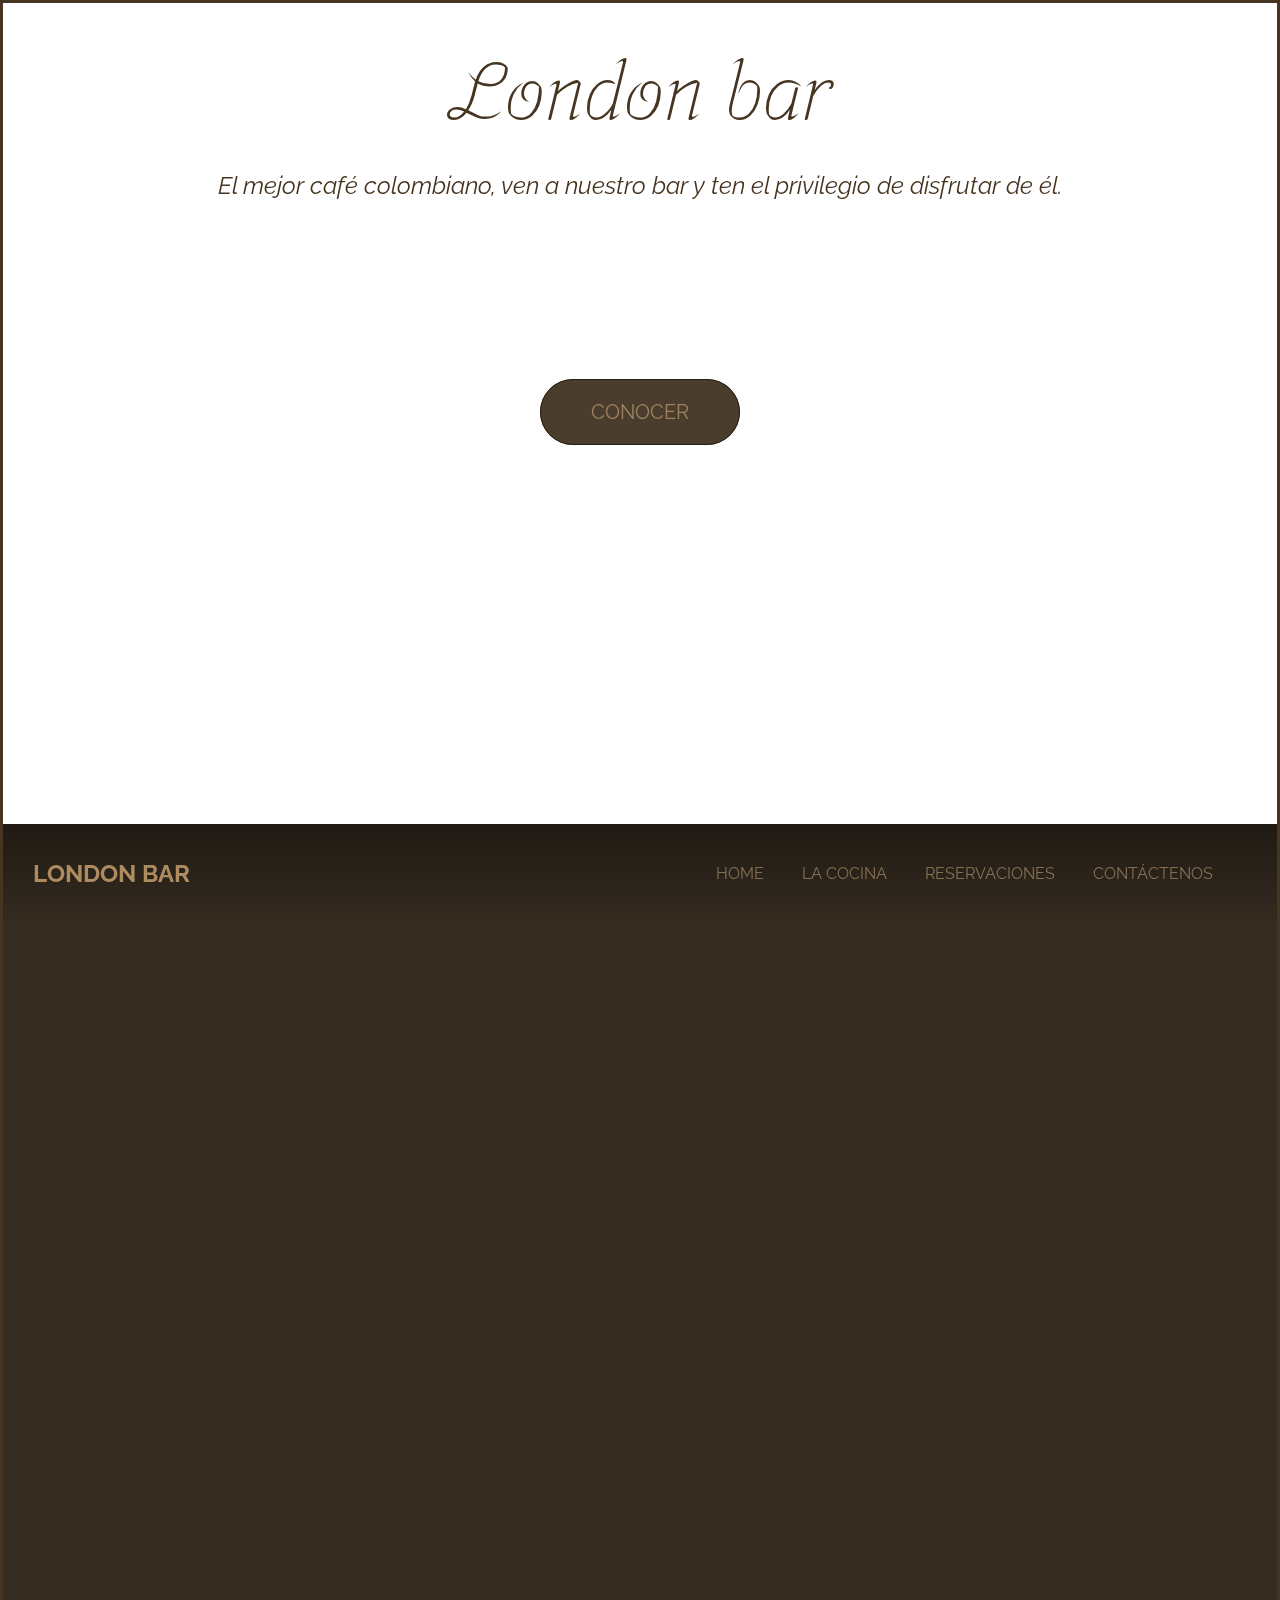
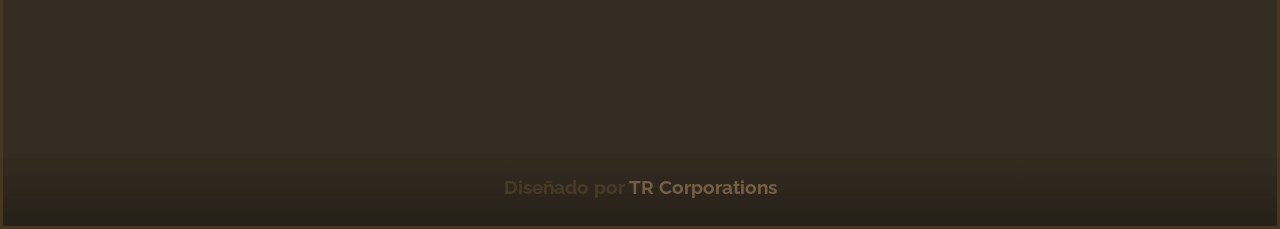
<file: index.html>
<!DOCTYPE html>
<html lang="en">

<head>
    <meta charset="UTF-8">
    <meta name="viewport" content="width=device-width, initial-scale=1.0">
    <meta http-equiv="X-UA-Compatible" content="ie=edge">
    <title>London bar</title>
    <link rel="stylesheet" href="main.css">
    <link href="https://fonts.googleapis.com/css?family=Raleway:400,400i|Srisakdi:400,700" rel="stylesheet">
    <link rel="stylesheet" href="https://use.fontawesome.com/releases/v5.8.1/css/all.css" integrity="sha384-50oBUHEmvpQ+1lW4y57PTFmhCaXp0ML5d60M1M7uH2+nqUivzIebhndOJK28anvf" crossorigin="anonymous">
</head>

<body>

    <section id="sec0">
    </section>

    <div class="raleway1">
        <section id="sec1">
            <div class="header">
                <h1 class="srisakdi title">London bar</h1>
                <h2 class="raleway subtitle">El mejor café colombiano, ven a nuestro bar y ten el privilegio de disfrutar de él.</h2>
            </div>

            <div class="container">
                <a href="#sec2" class="scrolling-down-buttom">CONOCER</a>
            </div>
        </section>

        <section id="sec2">
            <div class="header1">
                <div class="content">
                    <h2 class="logo">London bar</h2>
                    <input type="checkbox" id="chk">
                    <label for="chk" class="show-menu-btn">
                            <i class="fas fa-ellipsis-h"></i>
                    </label>

                    <ul class="menu">
                        <a href="#sec1" id="a">Home</a>
                        <a href="" id="a">La cocina</a>
                        <a href="" id="a">Reservaciones</a>
                        <a href="contáctenos.html" id="a">Contáctenos</a>

                        <label for="chk" class="hide-menu-btn">
                                <i class="fas fa-times chk-space"></i>
                        </label>
                    </ul>
                </div>
            </div>
        </section>

        <footer>

            <section>
                <div class="bar-filling">
                    <div class="sub-bar-filling">
                        <section id="sec3">
                            <nav>
                                <a href="#sec1" class="hidden-scrolling-up-buttom-space scrolling-up-buttom fas fa-arrow-up scrolling-up-buttom-position"></a>
                                <a href="#sec1" class="scrolling-up-buttom-space scrolling-up-buttom fas fa-arrow-up scrolling-up-buttom-position"></a>
                            </nav>
                        </section>
                        <div class="designer-info designer-info-position">
                            <h3 Style="text-align:center">Diseñado por <a href="" class="designer-link">TR Corporations</a>
                            </h3>
                        </div>
                    </div>
            </section>

        </footer>

        </div>
</body>

</html>
</file>
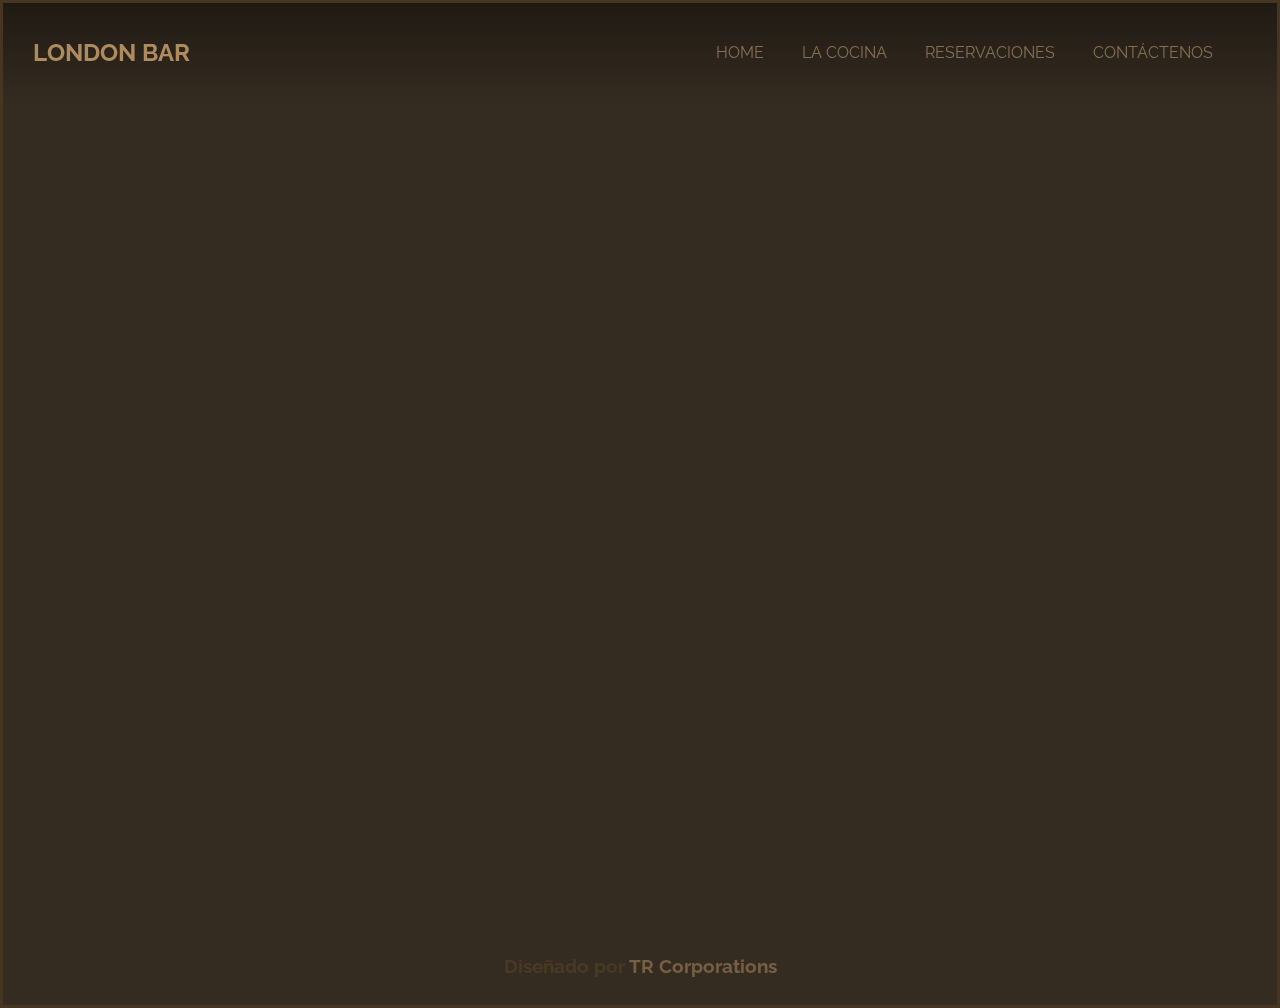
<file: alert.html>
<!DOCTYPE html>
<html lang="en">

<head>
    <meta charset="UTF-8">
    <meta name="viewport" content="width=device-width, initial-scale=1.0">
    <meta http-equiv="X-UA-Compatible" content="ie=edge">
    <title>London bar</title>
    <link rel="stylesheet" href="main.css">
    <link href="https://fonts.googleapis.com/css?family=Raleway:400,400i|Srisakdi:400,700" rel="stylesheet">
    <link rel="stylesheet" href="https://use.fontawesome.com/releases/v5.8.1/css/all.css" integrity="sha384-50oBUHEmvpQ+1lW4y57PTFmhCaXp0ML5d60M1M7uH2+nqUivzIebhndOJK28anvf" crossorigin="anonymous">
</head>

<body>

    <div class="raleway1">
        <section id="sec0">
        </section>

        <section id="sec2">
            <div class="header1">
                <h2 class="logo">London bar</h2>

                <ul class="menu">
                    <a href="Index.html" id="a">Home</a>
                    <a href="" id="a">La cocina</a>
                    <a href="" id="a">Reservaciones</a>
                    <a href="" id="a">Contáctenos</a>
                </ul>
            </div>
        </section>

        <footer>

            <section>
                <div class="bar-filling">
                    <section id="sec3">
                        <nav>
                            <a href="#sec1" class="hidden-scrolling-up-buttom-space scrolling-up-buttom fas fa-arrow-up scrolling-up-buttom-position"></a>
                            <a href="#sec1" class="scrolling-up-buttom-space scrolling-up-buttom fas fa-arrow-up scrolling-up-buttom-position"></a>
                        </nav>
                    </section>
                    <div class="designer-info designer-info-position">
                        <h3 Style="text-align:center">Diseñado por <a href="" class="designer-link">TR Corporations</a>
                        </h3>
                    </div>
                </div>
            </section>

        </footer>
    </div>

</body>

</html>
</file>
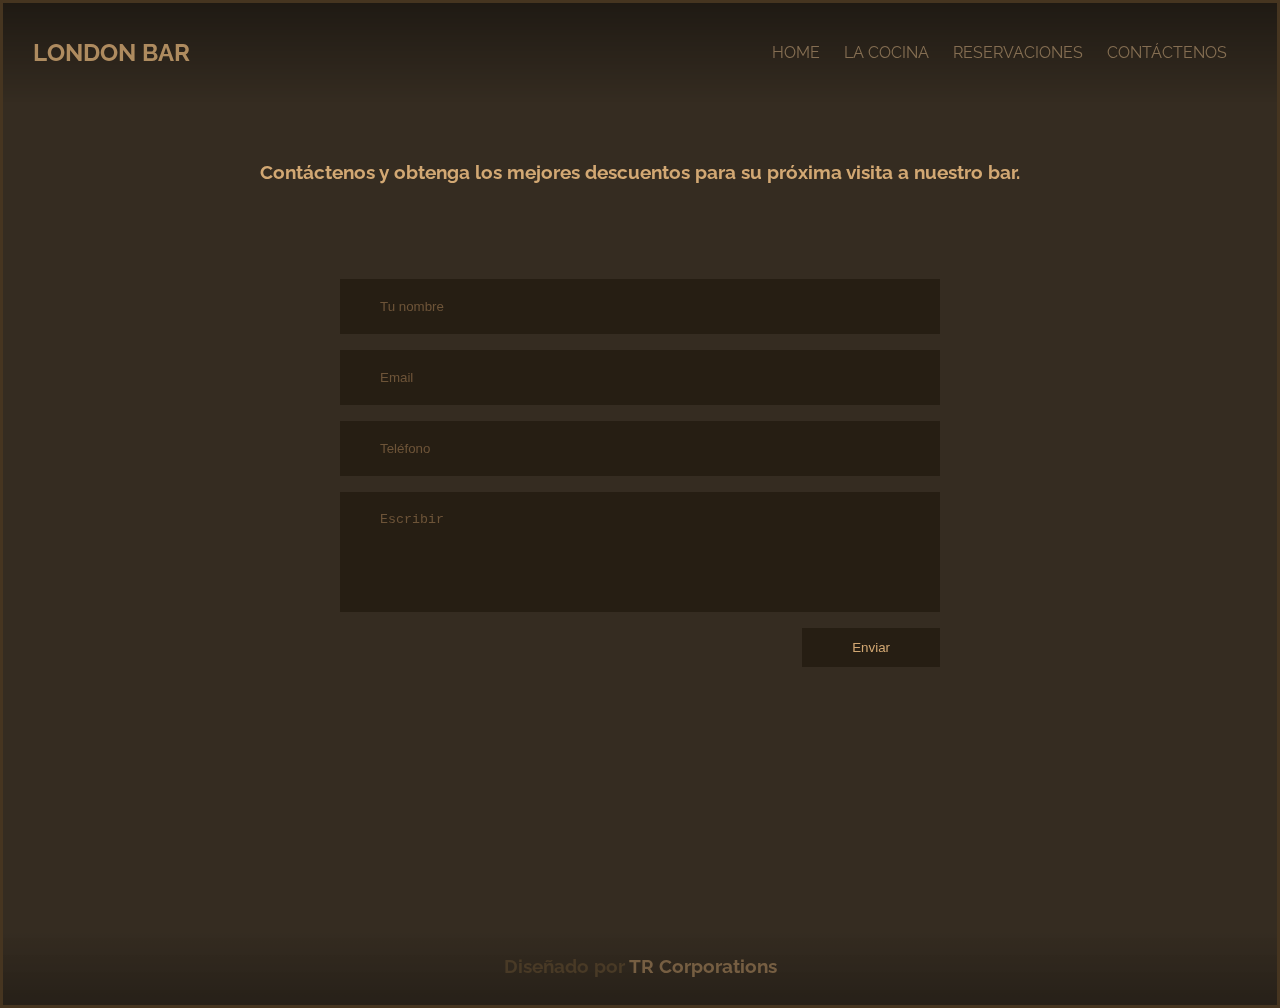
<file: contáctenos.html>
<!DOCTYPE html>
<html lang="en">

<head>
    <meta charset="UTF-8">
    <meta name="viewport" content="width=device-width, initial-scale=1.0">
    <meta http-equiv="X-UA-Compatible" content="ie=edge">
    <title>Contácto | London bar</title>
    <link rel="stylesheet" href="contact.css">
    <link href="https://fonts.googleapis.com/css?family=Raleway:400,400i|Srisakdi:400,700" rel="stylesheet">
    <link rel="stylesheet" href="https://use.fontawesome.com/releases/v5.8.1/css/all.css" integrity="sha384-50oBUHEmvpQ+1lW4y57PTFmhCaXp0ML5d60M1M7uH2+nqUivzIebhndOJK28anvf" crossorigin="anonymous">
</head>

<body>

    <div class="raleway1">
        <section id="sec0">
        </section>

        <section id="sec2">
            <div class="header1">
                <h2 class="logo">London bar</h2>
                <input type="checkbox" id="chk">
                <label for="chk" class="show-menu-btn">
                    <i class="fas fa-ellipsis-h"></i>
                </label>

                <ul class="menu">
                    <a href="index.html" id="a">Home</a>
                    <a href="" id="a">La cocina</a>
                    <a href="" id="a">Reservaciones</a>
                    <a href="contáctenos.html" id="a">Contáctenos</a>
                    <label for="chk" class="hide-menu-btn">
                        <i class="fas fa-times chk-space"></i>
                    </label>
                </ul>
            </div>
            <div class="content">
                <div class="contact-section">
                    <h1>Contáctenos y obtenga los mejores descuentos para su próxima visita a nuestro bar.</h1>
                    <div class="border"></div>
                    <form class="contact-form" action="info.php" method="post">
                        <input type="text" class="contact-form-text" placeholder="Tu nombre" id="name" name="name" required>
                        <input type="text" class="contact-form-text" placeholder="Email" id="mail" name="mail" required>
                        <input type="text" class="contact-form-text" placeholder="Teléfono" id="phone" name="phone" required>
                        <textarea class="contact-form-text" placeholder="Escribir" id="message" name="message" cols="30" rows="10"></textarea>
                        <input type="submit" class="contact-form-btn" value="Enviar">
                    </form>
                </div>
            </div>
        </section>

        <footer>

            <section>
                <div class="bar-filling">
                    <div class="sub-bar-filling">
                        <section id="sec3">
                            <nav>
                                <a href="#sec0" class="hidden-scrolling-up-buttom-space scrolling-up-buttom fas fa-arrow-up scrolling-up-buttom-position"></a>
                                <a href="#sec0" class="scrolling-up-buttom-space scrolling-up-buttom fas fa-arrow-up scrolling-up-buttom-position"></a>
                            </nav>
                        </section>
                        <div class="designer-info designer-info-position">
                            <h3 Style="text-align:center">Diseñado por <a href="" class="designer-link">TR Corporations</a>
                            </h3>
                        </div>
                    </div>
                </div>
            </section>

        </footer>
    </div>

</body>

</html>
</file>
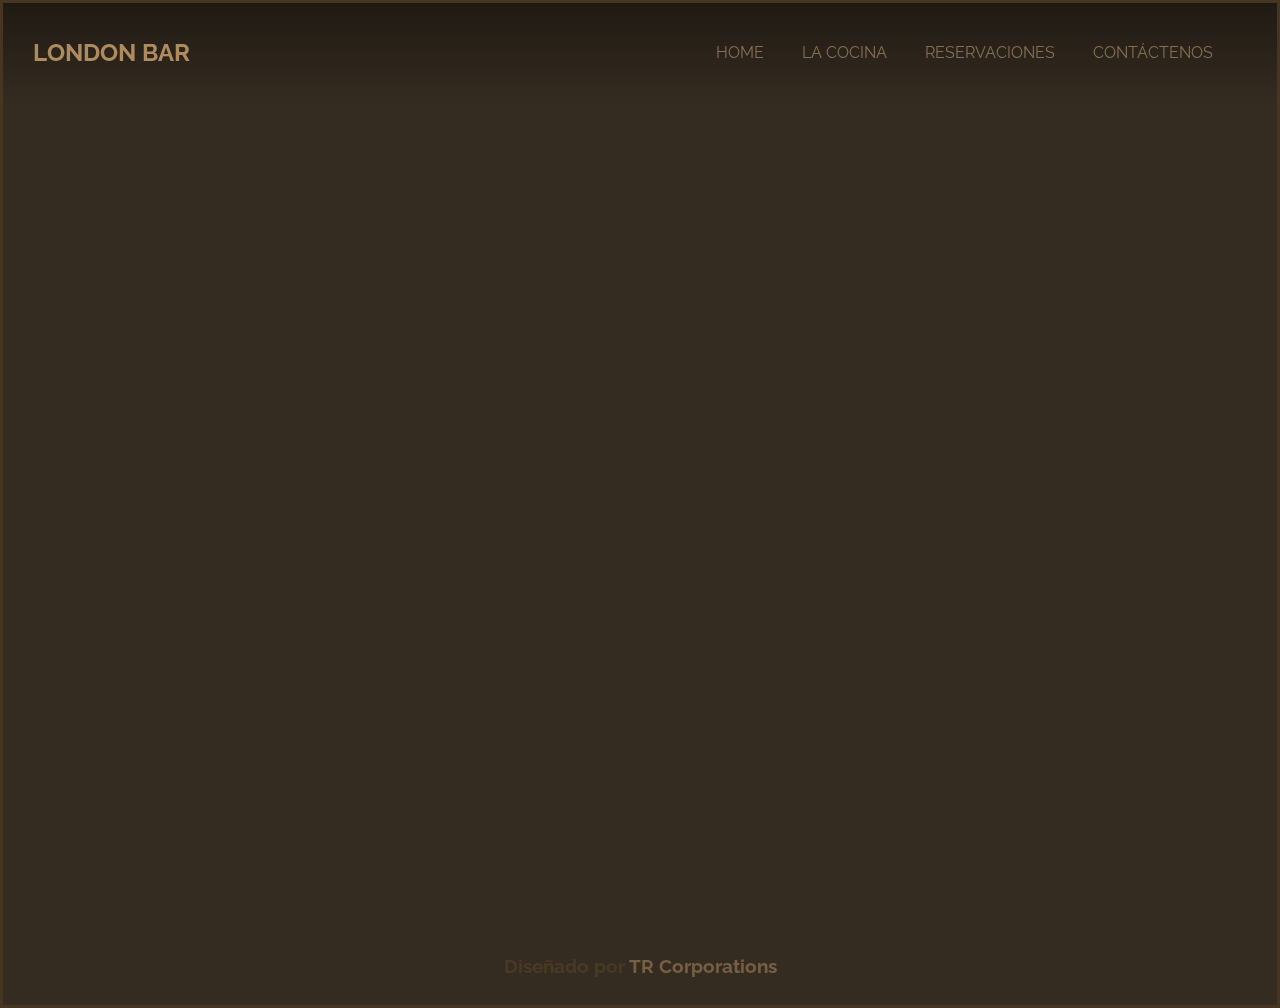
<file: layout.html>
<!DOCTYPE html>
<html lang="en">

<head>
    <meta charset="UTF-8">
    <meta name="viewport" content="width=device-width, initial-scale=1.0">
    <meta http-equiv="X-UA-Compatible" content="ie=edge">
    <title>London bar</title>
    <link rel="stylesheet" href="main.css">
    <link href="https://fonts.googleapis.com/css?family=Raleway:400,400i|Srisakdi:400,700" rel="stylesheet">
    <link rel="stylesheet" href="https://use.fontawesome.com/releases/v5.8.1/css/all.css" integrity="sha384-50oBUHEmvpQ+1lW4y57PTFmhCaXp0ML5d60M1M7uH2+nqUivzIebhndOJK28anvf" crossorigin="anonymous">
</head>

<body>

    <div class="raleway1">
        <section id="sec0">
        </section>

        <section id="sec2">
            <div class="header1">
                <h2 class="logo">London bar</h2>

                <ul class="menu">
                    <a href="/Index.html" id="a">Home</a>
                    <a href="" id="a">La cocina</a>
                    <a href="" id="a">Reservaciones</a>
                    <a href="" id="a">Contáctenos</a>
                </ul>
            </div>
        </section>

        <footer>

            <section>
                <div class="bar-filling">
                    <section id="sec3">
                        <nav>
                            <a href="#sec1" class="hidden-scrolling-up-buttom-space scrolling-up-buttom fas fa-arrow-up scrolling-up-buttom-position"></a>
                            <a href="#sec1" class="scrolling-up-buttom-space scrolling-up-buttom fas fa-arrow-up scrolling-up-buttom-position"></a>
                        </nav>
                    </section>
                    <div class="designer-info designer-info-position">
                        <h3 Style="text-align:center">Diseñado por <a href="" class="designer-link">TR Corporations</a>
                        </h3>
                    </div>
                </div>
            </section>

        </footer>
    </div>

</body>

</html>
</file>
<file: main.css>
html {
    scroll-behavior: smooth;
}

* {
    padding: 0%;
    margin: 0%;
}

body {
    border: 3.5px solid #463520;
}

.raleway {
    font-family: 'Raleway', sans-serif;
    font-weight: 400;
    font-style: italic;
}

.raleway1 {
    font-family: 'Raleway', sans-serif;
    font-weight: 400;
}

.srisakdi {
    font-family: 'Srisakdi', cursive;
    font-weight: 400;
}

section#sec0 {
    top: 0px;
    left: 0px;
    z-index: -1;
    width: 100%;
    height: 100%;
    position: fixed;
    overflow: hidden;
    background-position: 0;
    background-size: 100% 100%;
    background-repeat: no-repeat;
    background-attachment: fixed;
    background: url(https://2.bp.blogspot.com/-PlY_sPhw6Nk/XLlOma3z0pI/AAAAAAAACBA/EZRQ0W2zqPQNTdckldUgSfHGVHVHa0v1wCLcBGAs/s1600/Background.jpg);
}

.header {
    text-align: center;
}

.title {
    font-size: 5em;
    color: #463520;
    padding-top: 0.5em;
    margin-block-end: 0.4em;
}

.subtitle {
    font-size: 1.5em;
    color: #463520;
}

.container {
    text-align: center;
    margin-top: 12.5em;
    margin-bottom: 25em;
}

.scrolling-down-buttom {
    font-size: 20px;
    color: #9c8261;
    font-weight: 400;
    overflow: hidden;
    padding: 1em 2.5em;
    position: relative;
    border-radius: 40px;
    text-decoration: none;
    background: #3b2d1cec;
    border: 0.7777px solid #271e12;
    font-family: 'Raleway', sans-serif;
    transition: background 0.2s, color 0.8s;
    -o-transition: background 0.2s, color 0.8s;
    -moz-transition: background 0.2s, color 0.8s;
    -webkit-transition: background 0.2s, color 0.8s;
}

.scrolling-down-buttom:hover {
    color: #463520;
    background: #f3f1f0dc;
}


/* section2*/

section#sec2 {
    width: 100%;
    height: 870px;
    background: #271e12ef;
    background-repeat: no-repeat;
}

.header1 {
    top: 0;
    height: 100px;
    padding: 0 30px;
    opacity: 0.7777;
    position: sticky;
    color: #e0b27aec;
    background: linear-gradient(rgba(0, 0, 0, 0.52), rgba(0, 0, 0, 0));
}

.logo {
    float: left;
    line-height: 100px;
    text-transform: uppercase;
}

.menu {
    float: right;
    line-height: 100px;
}

.menu,
#a {
    padding: 0 17px;
    transition: 0.2333s;
    color: #9c8261;
    text-decoration: none;
    text-transform: uppercase;
}

.show-menu-btn,
.hide-menu-btn {
    display: none;
    font-size: 30px;
    cursor: pointer;
    transition: 0.2333s;
}

.show-menu-btn {
    float: right;
}

.show-menu-btn,
i {
    line-height: 100px;
}

.menu,
#a:hover,
.show-menu-btn:hover,
.hide-menu-btn:hover {
    color: #e0b27aec;
}

#chk {
    z-index: -1111;
    position: absolute;
    visibility: hidden;
}

@media screen and (max-width:800px) {
    .show-menu-btn,
    .hide-menu-btn {
        display: block;
    }
    .menu {
        top: 0;
        right: -100%;
        width: 100%;
        height: 100vh;
        position: fixed;
        padding: 80px 0;
        transition: 0.2333s;
        text-align: center;
        line-height: normal;
        background: rgb(0, 0, 0);
    }
    .menu,
    #a {
        display: block;
        padding: 40px 0;
    }
    .hide-menu-btn {
        top: 40px;
        right: 40px;
    }
    #chk:checked~.menu {
        right: 0;
    }
}

.chk-space {
    padding-top: 2em;
}

.content {
    width: 100%;
}

.content {
    text-align: justify;
}


/*footer*/

.bar-filling {
    width: 100%;
    padding-top: 3.5rem;
    background: #271e12ef;
}

.sub-bar-filling {
    width: 100%;
    background: linear-gradient(rgba(0, 0, 0, 0), rgba(0, 0, 0, 0.274));
}

.scrolling-up-buttom {
    font-size: 30px;
    color: #7c6345ec;
    border-radius: 18px;
    text-decoration: none;
    transition: background 0.2s, color 0.2s;
    -o-transition: background 0.2s, color 0.4s;
    -moz-transition: background 0.2s, color 0.4s;
    -webkit-transition: background 0.2s, color 0.4s;
}

.scrolling-up-buttom:hover {
    color: #241c11e1;
    background: none;
}

.scrolling-up-buttom-space {
    padding: 0.8rem;
}

.hidden-scrolling-up-buttom-space {
    visibility: hidden;
    padding-right: 1rem;
}

.scrolling-up-buttom-position {
    float: right;
}

.designer-info {
    color: #493a26;
}

.designer-info-position {
    left: 0px;
    right: 0px;
    clear: both;
    bottom: 0px;
    height: 50px;
}

.designer-link {
    color: #7c6345ec;
    text-decoration: none;
    -o-transition: 0.2333s;
    transition: color 0.2333s;
    -webkit-transition: 0.2333s;
    -moz-transition: color 0.2333s;
}

.designer-link:hover {
    color: #b18d62ec;
}

img {
    height: 80px;
    width: 1500px;
    display: block;
    margin: 4.5rem;
    padding-top: 40rem;
}


/*https://codepen.io*/


/*https://www.csslab.cl/*/
</file>
<file: contact.css>
html {
    scroll-behavior: smooth;
}

* {
    padding: 0%;
    margin: 0%;
}

body {
    border: 3.5px solid #463520;
}

.raleway {
    font-family: 'Raleway', sans-serif;
    font-weight: 400;
    font-style: italic;
}

.raleway1 {
    font-family: 'Raleway', sans-serif;
    font-weight: 400;
}

.srisakdi {
    font-family: 'Srisakdi', cursive;
    font-weight: 400;
}

section#sec0 {
    top: 0px;
    left: 0px;
    z-index: -1;
    width: 100%;
    height: 100%;
    position: fixed;
    overflow: hidden;
    background-position: 0;
    background-size: 100% 100%;
    background-repeat: no-repeat;
    background-attachment: fixed;
    background: url(https://2.bp.blogspot.com/-PlY_sPhw6Nk/XLlOma3z0pI/AAAAAAAACBA/EZRQ0W2zqPQNTdckldUgSfHGVHVHa0v1wCLcBGAs/s1600/Background.jpg);
}


/* section2*/

section#sec2 {
    width: 100%;
    height: 870px;
    background: #271e12ef;
    background-repeat: no-repeat;
}

.header1 {
    top: 0;
    height: 100px;
    padding: 0 30px;
    opacity: 0.7777;
    position: sticky;
    color: #e0b27aec;
    background: linear-gradient(rgba(0, 0, 0, 0.52), rgba(0, 0, 0, 0));
}

.logo {
    float: left;
    line-height: 100px;
    text-transform: uppercase;
}

.menu {
    float: right;
    line-height: 100px;
}

.menu,
#a {
    padding: 0 10px;
    transition: 0.2333s;
    color: #9c8261;
    text-decoration: none;
    text-transform: uppercase;
}

.show-menu-btn,
.hide-menu-btn {
    display: none;
    font-size: 30px;
    cursor: pointer;
    transition: 0.2333s;
}

.show-menu-btn {
    float: right;
}

.show-menu-btn,
i {
    line-height: 100px;
}

.menu,
#a:hover,
.show-menu-btn:hover,
.hide-menu-btn:hover {
    color: #e0b27aec;
}

#chk {
    z-index: -1111;
    position: absolute;
    visibility: hidden;
}

@media screen and (max-width:800px) {
    .show-menu-btn,
    .hide-menu-btn {
        display: block;
    }
    .menu {
        top: 0;
        right: -100%;
        width: 100%;
        height: 100vh;
        position: fixed;
        padding: 80px 0;
        transition: 0.2333s;
        text-align: center;
        line-height: normal;
        background: rgb(0, 0, 0);
    }
    .menu,
    #a {
        display: block;
        padding: 40px 0;
    }
    .hide-menu-btn {
        top: 40px;
        right: 40px;
    }
    #chk:checked~.menu {
        right: 0;
    }
}

.chk-space {
    padding-top: 2em;
}

.content {
    width: 100%;
}

.content {
    text-align: justify;
}


/*footer*/

.bar-filling {
    width: 100%;
    padding-top: 3.5rem;
    background: #271e12ef;
}

.sub-bar-filling {
    width: 100%;
    background: linear-gradient(rgba(0, 0, 0, 0), rgba(0, 0, 0, 0.274));
}

.scrolling-up-buttom {
    font-size: 30px;
    color: #7c6345ec;
    border-radius: 18px;
    text-decoration: none;
    transition: background 0.2s, color 0.2s;
    -o-transition: background 0.2s, color 0.4s;
    -moz-transition: background 0.2s, color 0.4s;
    -webkit-transition: background 0.2s, color 0.4s;
}

.scrolling-up-buttom:hover {
    color: #241c11e1;
    background: none;
}

.scrolling-up-buttom-space {
    padding: 0.8rem;
}

.hidden-scrolling-up-buttom-space {
    visibility: hidden;
    padding-right: 1rem;
}

.scrolling-up-buttom-position {
    float: right;
}

.designer-info {
    color: #493a26;
}

.designer-info-position {
    left: 0px;
    right: 0px;
    clear: both;
    bottom: 0px;
    height: 50px;
}

.designer-link {
    color: #7c6345ec;
    text-decoration: none;
    -o-transition: 0.2333s;
    transition: color 0.2333s;
    -webkit-transition: 0.2333s;
    -moz-transition: color 0.2333s;
}

.designer-link:hover {
    color: #b18d62ec;
}

img {
    height: 80px;
    width: 1500px;
    display: block;
    margin: 4.5rem;
    padding-top: 40rem;
}


/* Formulario */

::placeholder {
    color: #74593bec;
}

.contact-section,
h1 {
    font-size: 1.2rem;
    margin-top: 3em;
    align-items: center;
    text-align: center;
    color: #e0b27aec;
}

.contact-form {
    max-width: 100px;
    margin: auto;
    padding: 0 10px;
    overflow: hidden;
}

.contact-form-text {
    display: block;
    width: 100%;
    box-sizing: border-box;
    margin: 16px 0;
    border: 0;
    background: #271e12ef;
    padding: 20px 40px;
}

.border {
    width: 100px;
    height: 10px;
    background: #271e12ef;
    margin: 35px auto;
    visibility: hidden;
}

.contact-form {
    max-width: 600px;
    margin: auto;
    padding: 0 10px;
    overflow: hidden;
}

.contact-form-text {
    display: block;
    width: 100%;
    box-sizing: border-box;
    margin: 16px 0;
    background: #241c11e1;
    padding: 20px 40px;
    outline: none;
    color: #e0b27aec;
    transition: 0.3s;
}

.contact-form-text:focus {
    background: #1a140ce1;
    box-shadow: 0 0 5px 1px #241c11e1;
}

textarea.contact-form-text {
    resize: none;
    height: 120px;
}

.contact-form-btn {
    float: right;
    border: 0;
    background: #241c11e1;
    color: #e0b27aec;
    padding: 12px 50px;
    cursor: pointer;
    transition: 0.3s;
}

.contact-form-btn:hover {
    background: #1a140ce1;
}
</file>
